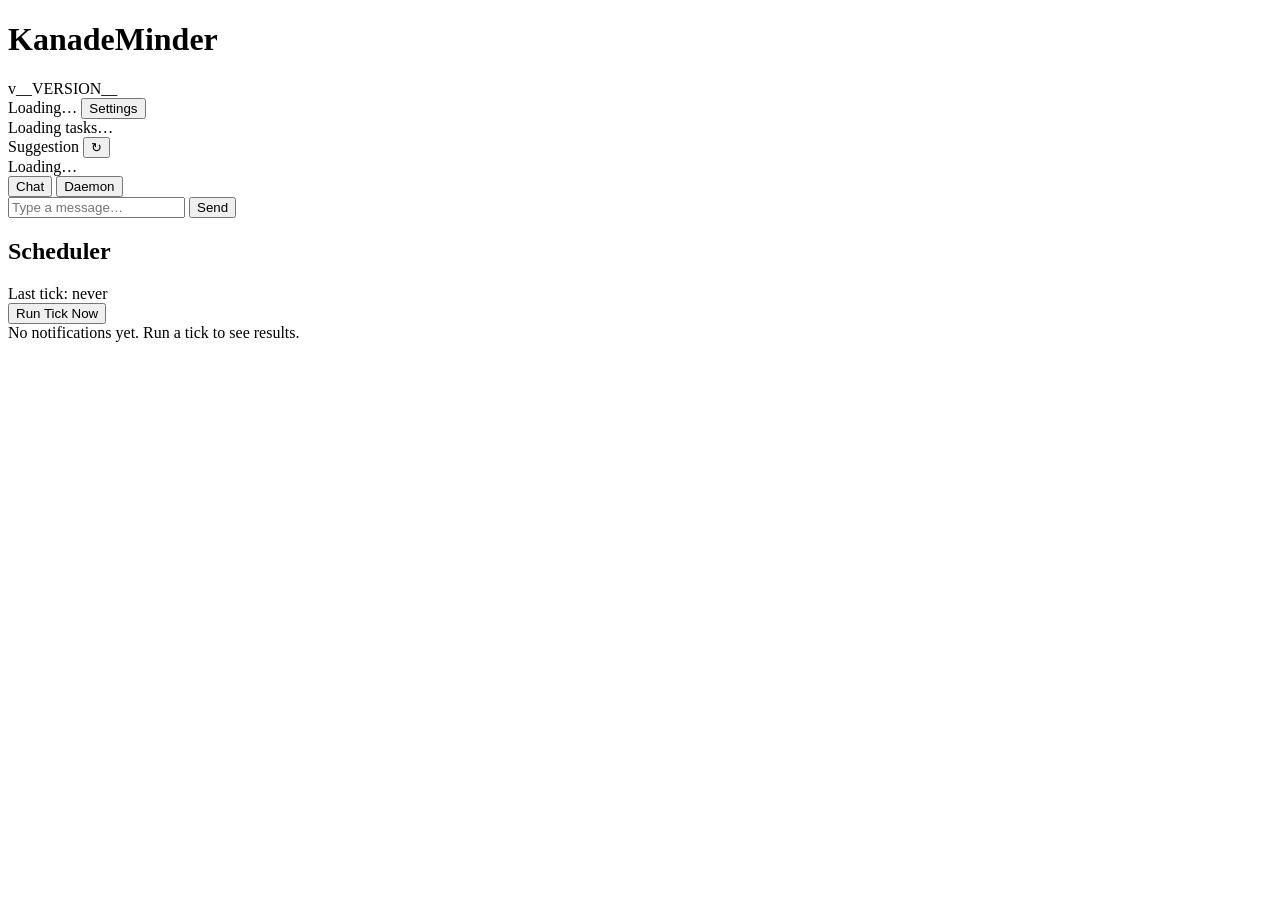
<file: src/kanademinder/app/web/static/index.html>
<!DOCTYPE html>
<html lang="en">
<head>
  <meta charset="UTF-8">
  <meta name="viewport" content="width=device-width, initial-scale=1.0">
  <title>KanadeMinder</title>
  <style>__STYLE__</style>
</head>
<body>
  <header>
    <div class="brand-lockup">
      <h1>KanadeMinder</h1>
      <span class="version-note">v__VERSION__</span>
    </div>
    <span id="sync-status">Loading…</span>
    <button id="settings-btn" class="header-btn">Settings</button>
  </header>

  <div class="main">
    <!-- ── Tasks panel ─────────────────────────────────────────────────────── -->
    <div id="tasks-panel">
      <div id="tasks-list">
        <div id="tasks-empty">Loading tasks…</div>
      </div>
      <div id="suggestion-card">
        <div class="suggestion-label">
          Suggestion
          <button id="refresh-suggestion" title="Refresh suggestion">↻</button>
        </div>
        <div id="suggestion-text" class="muted">Loading…</div>
      </div>
    </div>

    <!-- ── Right panel ────────────────────────────────────────────────────── -->
    <div id="right-panel">
      <div class="tab-bar">
        <button class="tab-btn active" data-tab="chat">Chat</button>
        <button class="tab-btn" data-tab="daemon">Daemon</button>
      </div>

      <!-- Chat tab -->
      <div class="tab-content active" id="tab-chat">
        <div id="chat-messages"></div>
        <div class="chat-input-bar">
          <input id="chat-input" type="text" placeholder="Type a message…" autocomplete="off">
          <button class="btn btn-primary" id="send-btn">Send</button>
        </div>
      </div>

      <!-- Daemon tab -->
      <div class="tab-content" id="tab-daemon">
        <div id="daemon-panel">
          <h2>Scheduler</h2>
          <div id="last-tick">Last tick: never</div>
          <button class="btn btn-secondary" id="tick-btn">Run Tick Now</button>
          <div id="notif-list">
            <span id="daemon-empty">No notifications yet. Run a tick to see results.</span>
          </div>
        </div>
      </div>
    </div>
  </div>

  <script>__SCRIPT__</script>
</body>
</html>
</file>
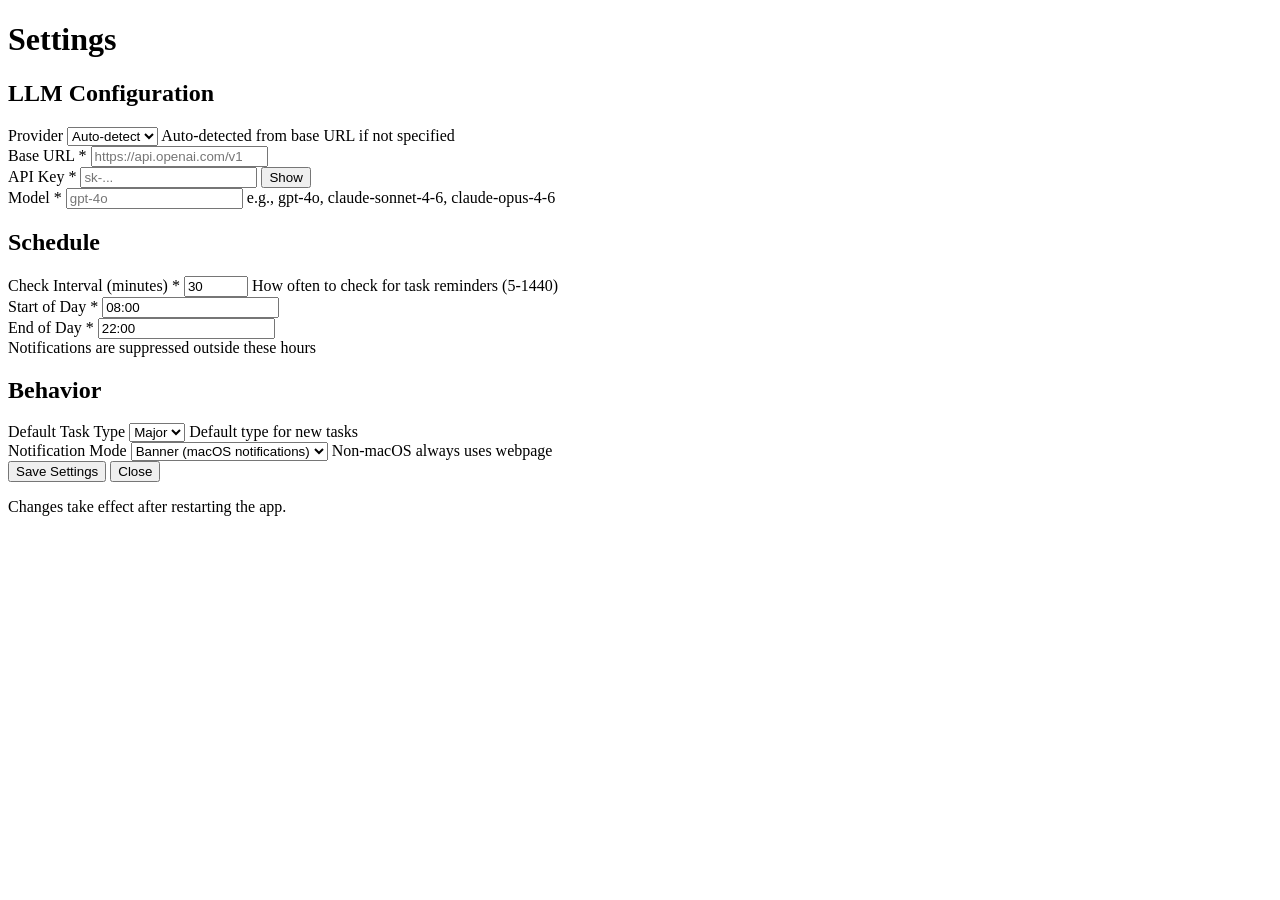
<file: src/kanademinder/gui/settings/static/settings.html>
<!DOCTYPE html>
<html lang="en">
<head>
  <meta charset="UTF-8">
  <meta name="viewport" content="width=device-width, initial-scale=1.0">
  <title>KanadeMinder Settings</title>
  <style>__STYLE__</style>
</head>
<body>
  <header>
    <h1>Settings</h1>
  </header>
  <div class="container">

    <form id="settings-form">
      <!-- LLM Section -->
      <section class="settings-section">
        <h2>LLM Configuration</h2>

        <div class="form-group">
          <label for="llm-provider">Provider</label>
          <select id="llm-provider" name="llm.provider">
            <option value="">Auto-detect</option>
            <option value="openai">OpenAI</option>
            <option value="anthropic">Anthropic</option>
          </select>
          <span class="help-text">Auto-detected from base URL if not specified</span>
        </div>

        <div class="form-group">
          <label for="llm-base-url">Base URL <span class="required">*</span></label>
          <input type="url" id="llm-base-url" name="llm.base_url" required
                 placeholder="https://api.openai.com/v1">
        </div>

        <div class="form-group">
          <label for="llm-api-key">API Key <span class="required">*</span></label>
          <input type="password" id="llm-api-key" name="llm.api_key" required
                 placeholder="sk-...">
          <button type="button" class="toggle-password" data-target="llm-api-key">Show</button>
        </div>

        <div class="form-group">
          <label for="llm-model">Model <span class="required">*</span></label>
          <input type="text" id="llm-model" name="llm.model" required
                 placeholder="gpt-4o">
          <span class="help-text">e.g., gpt-4o, claude-sonnet-4-6, claude-opus-4-6</span>
        </div>
      </section>

      <!-- Schedule Section -->
      <section class="settings-section">
        <h2>Schedule</h2>

        <div class="form-group">
          <label for="schedule-interval">Check Interval (minutes) <span class="required">*</span></label>
          <input type="number" id="schedule-interval" name="schedule.interval_minutes"
                 min="5" max="1440" required value="30">
          <span class="help-text">How often to check for task reminders (5-1440)</span>
        </div>

        <div class="form-row">
          <div class="form-group">
            <label for="schedule-start">Start of Day <span class="required">*</span></label>
            <input type="text" id="schedule-start" name="schedule.start_of_day"
                   pattern="([01]?[0-9]|2[0-3]):[0-5][0-9]"
                   placeholder="08:00" required value="08:00">
          </div>

          <div class="form-group">
            <label for="schedule-end">End of Day <span class="required">*</span></label>
            <input type="text" id="schedule-end" name="schedule.end_of_day"
                   pattern="([01]?[0-9]|2[0-3]):[0-5][0-9]"
                   placeholder="22:00" required value="22:00">
          </div>
        </div>
        <span class="help-text">Notifications are suppressed outside these hours</span>
      </section>

      <!-- Behavior Section -->
      <section class="settings-section">
        <h2>Behavior</h2>

        <div class="form-group">
          <label for="behavior-default-type">Default Task Type</label>
          <select id="behavior-default-type" name="behavior.default_task_type">
            <option value="major">Major</option>
            <option value="minor">Minor</option>
          </select>
          <span class="help-text">Default type for new tasks</span>
        </div>

        <div class="form-group">
          <label for="behavior-notif-mode">Notification Mode</label>
          <select id="behavior-notif-mode" name="behavior.notification_mode">
            <option value="banner">Banner (macOS notifications)</option>
            <option value="webpage">Webpage (HTML report)</option>
            <option value="both">Both</option>
          </select>
          <span class="help-text">Non-macOS always uses webpage</span>
        </div>
      </section>

      <!-- Actions -->
      <div class="form-actions">
        <button type="submit" class="btn btn-primary" id="save-btn">Save Settings</button>
        <button type="button" class="btn btn-secondary" id="cancel-btn">Close</button>
      </div>
      <p class="restart-notice">Changes take effect after restarting the app.</p>

      <!-- Status Messages -->
      <div id="status-message" class="status" style="display: none;"></div>
    </form>
  </div>

  <script>__SCRIPT__</script>
</body>
</html>
</file>
